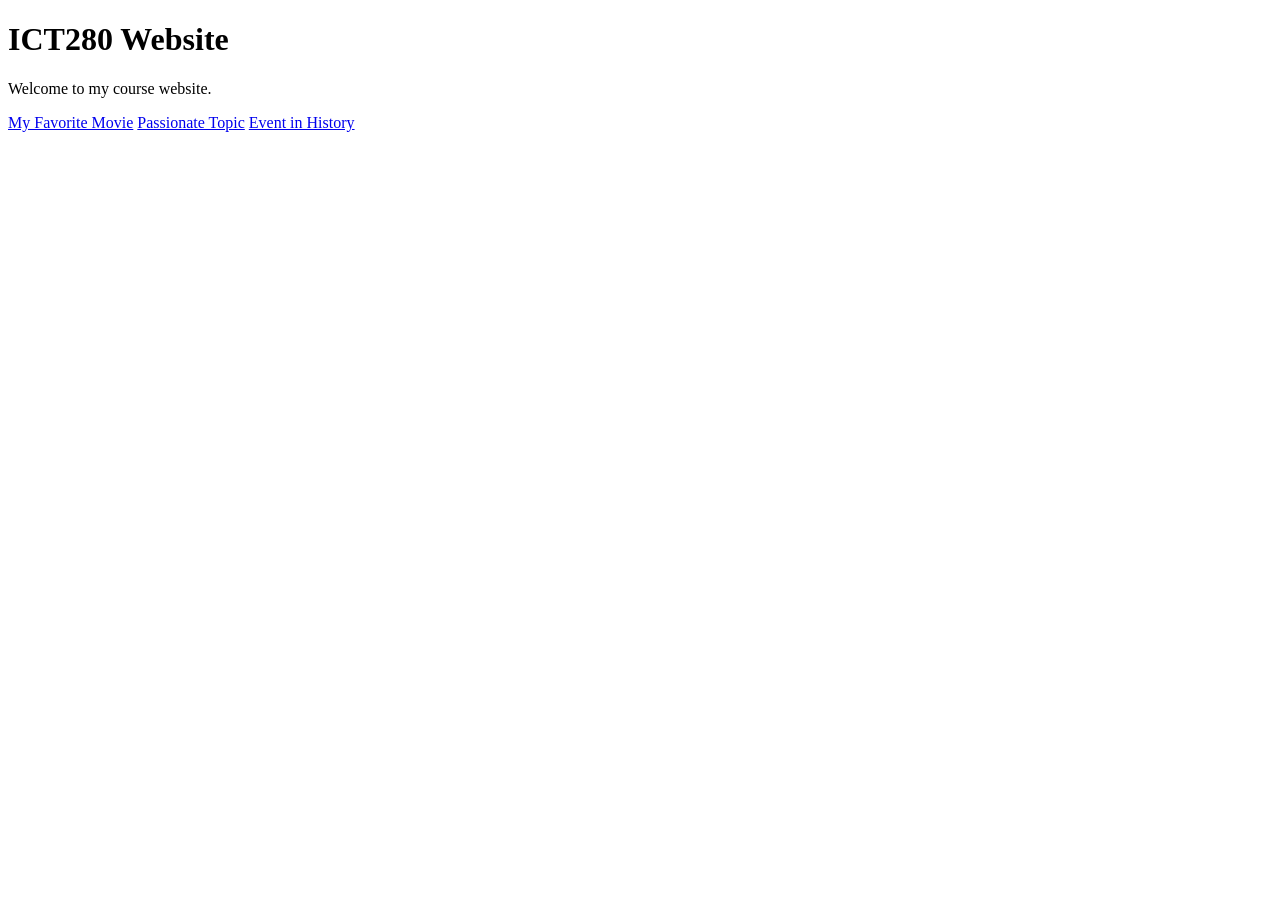
<file: index.html>
<!DOCTYPE html>
<html>
<head>
<title>ICT280 Home</title>
</head>
<body>

<h1>ICT280 Website</h1>

<p>Welcome to my course website.</p>

<nav>
    <a href="1. html/project2.html">My Favorite Movie</a>
   <a href="1. html/project3.html">Passionate Topic</a>
   <a href="1. html/project4.html">Event in History</a>
</nav>

</body>
</html>
</file>
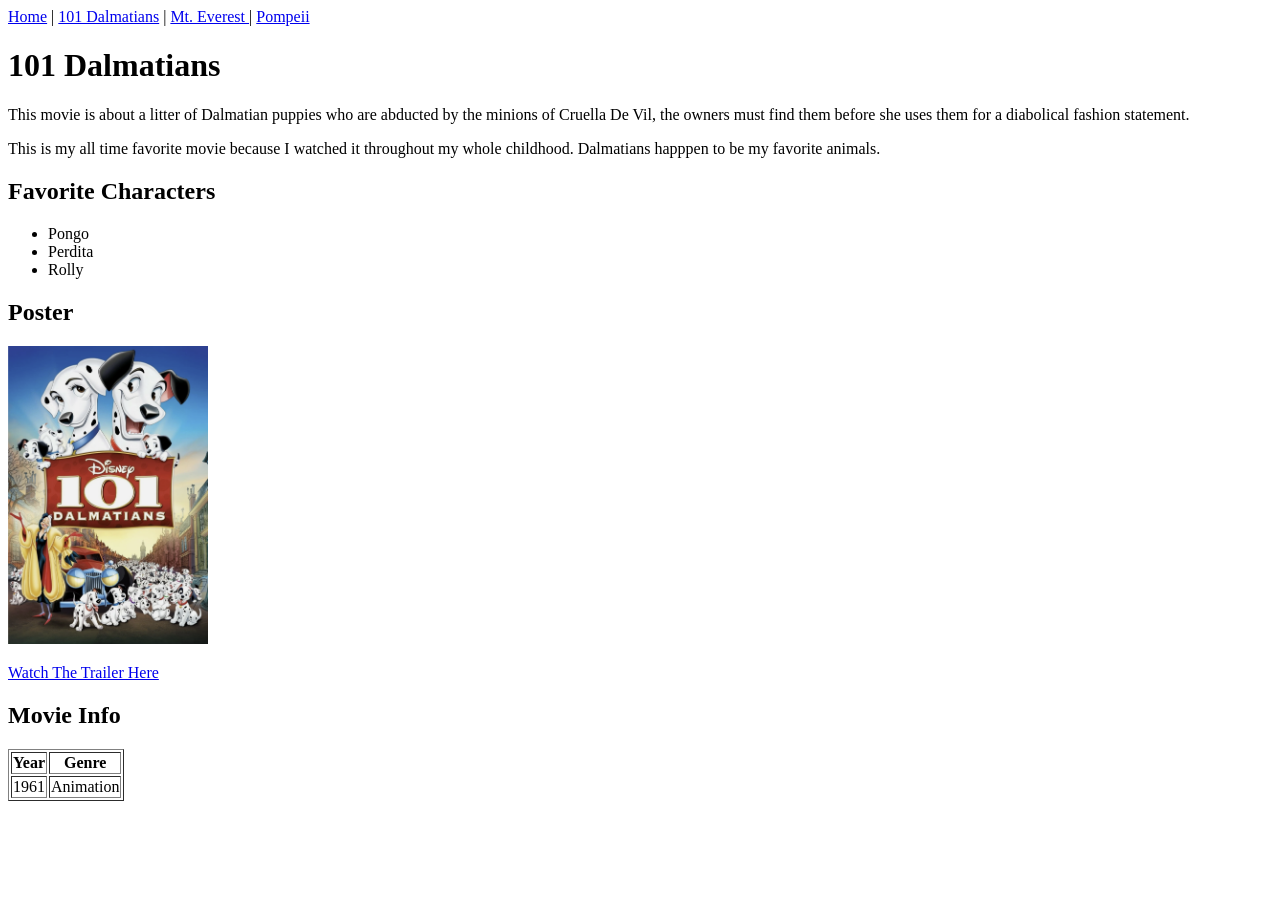
<file: 1. html/project2.html>
<!DOCTYPE html>
<html>

<head>
    <title>My Favorite Movie: 101 Dalmatians</title>
</head>

<body>
    <nav>
        <a href="../index.html">Home</a> |
        <a href="project2.html">101 Dalmatians</a> |
        <a href="project3.html">Mt. Everest </a> |
        <a href="project4.html">Pompeii</a>
    </nav>

    
    <h1>101 Dalmatians</h1>

    
    <p>This movie is about a litter of Dalmatian puppies who are abducted by the minions of Cruella De Vil, the owners must find them before she uses them for a diabolical fashion statement.</p>

    <p>This is my all time favorite movie because I watched it throughout my whole childhood. Dalmatians happpen to be my favorite animals.</p>

    
    <h2>Favorite Characters</h2>
    <ul>
        <li>Pongo</li>
        <li>Perdita</li>
        <li>Rolly</li>
    </ul>

    
    <h2>Poster</h2>
    <img src="101.png" width="200" alt="Movie Poster">

    
    <p>
        <a href="https://youtu.be/x4Nkw59KFBw?si=mmTwaIsS5rUko93A">Watch The Trailer Here</a>
    </p>

    
    <h2>Movie Info</h2>
    <table border="1" >
        <tr>
            <th>Year</th>
            <th>Genre</th>
        </tr>
        <tr>
            <td>1961</td>
            <td>Animation</td>
        </tr>
    </table>

</body>

</html>
</file>
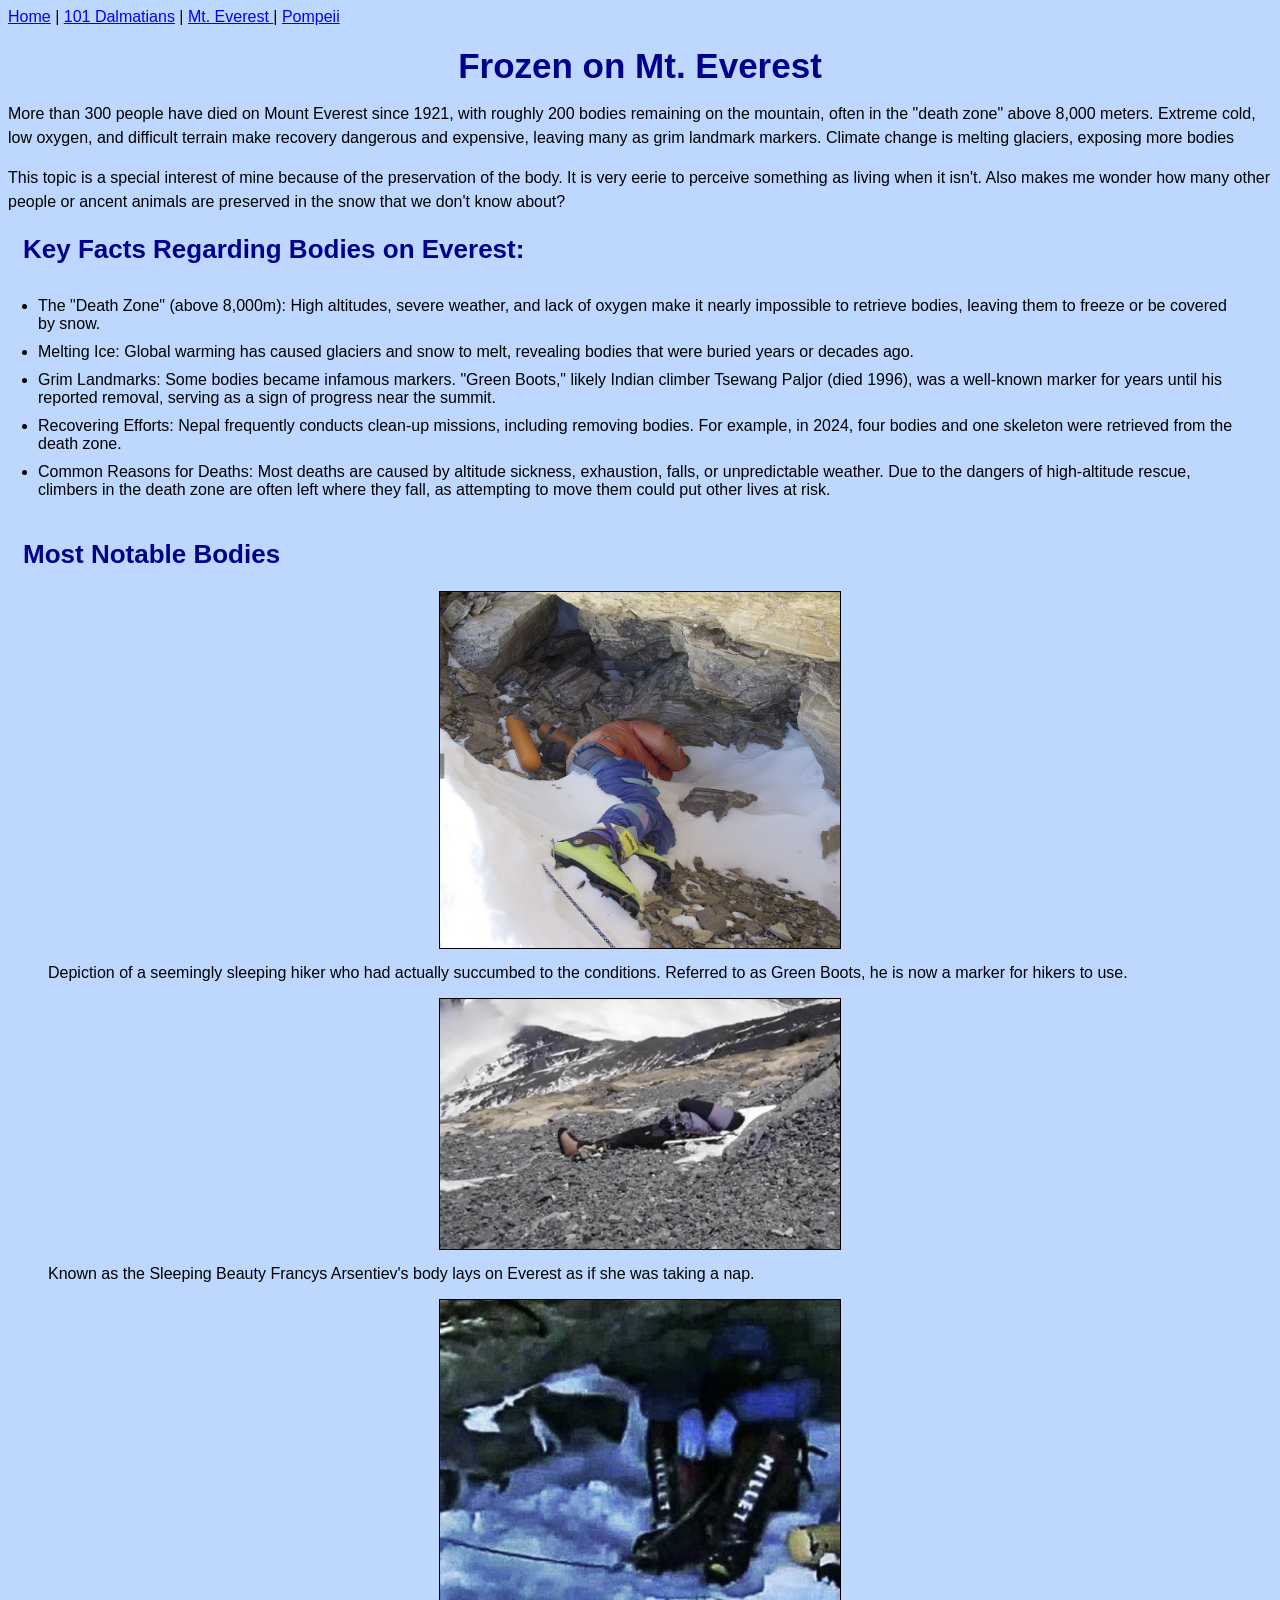
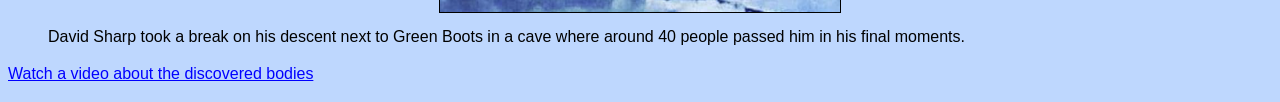
<file: 1. html/project3.html>
<!DOCTYPE html>
<html>

<head>
    <title>Mt. Everest Bodies</title>
    <link rel="stylesheet" href="../2.css/styles.css">
</head>

<body>

    <nav>
        <a href="../index.html">Home</a> |
        <a href="project2.html">101 Dalmatians</a> |
        <a href="project3.html">Mt. Everest </a> |
        <a href="project4.html">Pompeii</a>
    </nav>
    
    <h1>Frozen on Mt. Everest</h1>

    
    <p>More than 300 people have died on Mount Everest since 1921, with roughly 200 bodies remaining on the mountain, often in the "death zone" above 8,000 meters. Extreme cold, low oxygen, and difficult terrain make recovery dangerous and expensive, leaving many as grim landmark markers. Climate change is melting glaciers, exposing more bodies</p>

    <p>This topic is a special interest of mine because of the preservation of the body. It is very eerie to perceive something as living when it isn't. Also makes me wonder how many other people or ancent animals are preserved in the snow that we don't know about?</p>

    
    <h2>Key Facts Regarding Bodies on Everest:</h2>
    <ul>
        <li>The "Death Zone" (above 8,000m): High altitudes, severe weather, and lack of oxygen make it nearly impossible to retrieve bodies, leaving them to freeze or be covered by snow.</li>
        <li>Melting Ice: Global warming has caused glaciers and snow to melt, revealing bodies that were buried years or decades ago.</li>
        <li>Grim Landmarks: Some bodies became infamous markers. "Green Boots," likely Indian climber Tsewang Paljor (died 1996), was a well-known marker for years until his reported removal, serving as a sign of progress near the summit.</li>
        <li>Recovering Efforts: Nepal frequently conducts clean-up missions, including removing bodies. For example, in 2024, four bodies and one skeleton were retrieved from the death zone.</li>
        <li>Common Reasons for Deaths: Most deaths are caused by altitude sickness, exhaustion, falls, or unpredictable weather. Due to the dangers of high-altitude rescue, climbers in the death zone are often left where they fall, as attempting to move them could put other lives at risk.</li>
    </ul>

    
    <h2>Most Notable Bodies</h2>

<figure>
    <img src="../images/green boots.png" width="400" 
    alt="Green Boots Everest body marker">
    <figcaption>Depiction of a seemingly sleeping hiker who had actually succumbed to the conditions. Referred to as Green Boots, he is now a marker for hikers to use.</figcaption>
</figure>

<figure>
    <img src="../images/sleeping beauty.png" width="400" 
    alt="Sleeping Beauty Everest climber Francys Arsentiev">
    <figcaption>Known as the Sleeping Beauty Francys Arsentiev's body lays on Everest as if she was taking a nap.</figcaption>
</figure>

<figure>
    <img src="../images/david sharp.png" width="400" 
    alt="David Sharp Everest climber death near Green Boots">
    <figcaption>David Sharp took a break on his descent next to Green Boots in a cave where around 40 people passed him in his final moments.</figcaption>
</figure>

    
    <p>
        <a href="https://youtu.be/kUXHdmn_Tuc?si=laA1zIoPcWWQfbnC">Watch a video about the discovered bodies</a>
    </p>

</body>

</html>
</file>
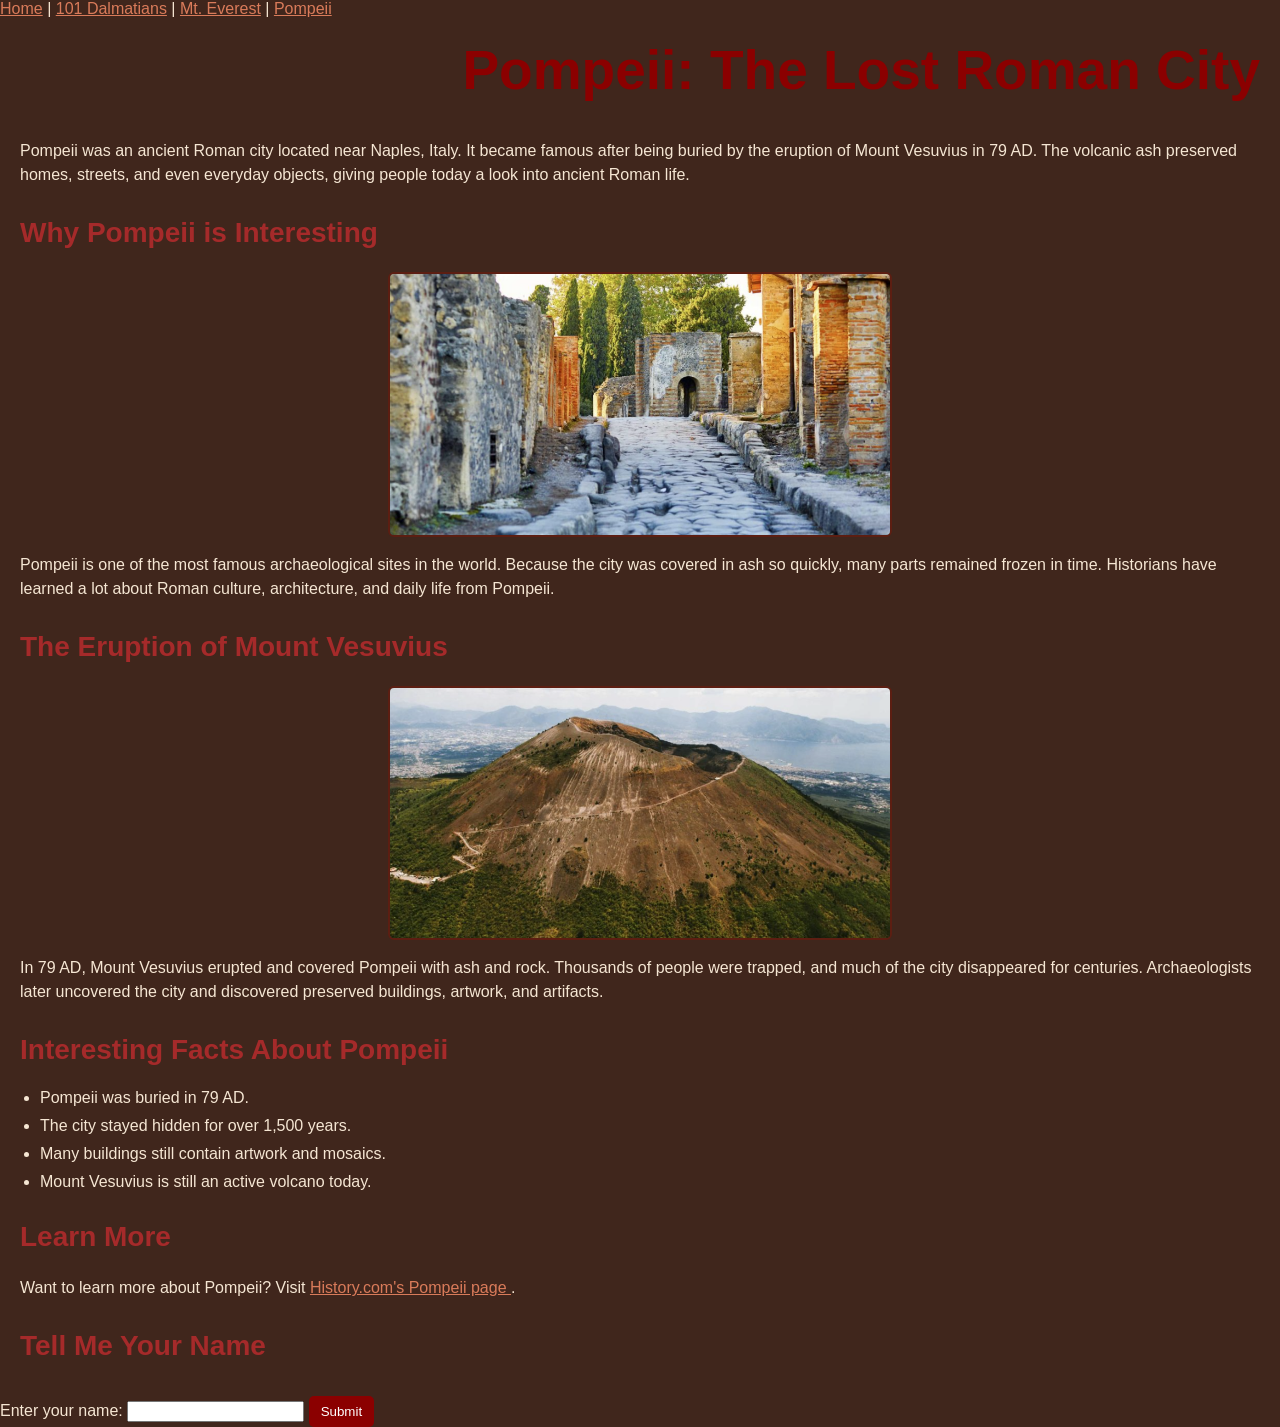
<file: 1. html/project4.html>
<!DOCTYPE html>
<html lang="en">

<head>
    <meta charset="UTF-8">
    <meta name="viewport" content="width=device-width, initial-scale=1.0">
    <title>Pompeii - The Lost Roman City</title>
    <link rel="stylesheet" href="../2.css/project4.css">
</head>

<body>

    <nav>
        <a href="../index.html">Home</a> |
        <a href="project2.html">101 Dalmatians</a> |
        <a href="project3.html">Mt. Everest</a> |
         <a href="project4.html">Pompeii</a>
    </nav>

    <header>
        <h1>Pompeii: The Lost Roman City</h1>
        <p>
            Pompeii was an ancient Roman city located near Naples, Italy.
            It became famous after being buried by the eruption of Mount Vesuvius in 79 AD.
            The volcanic ash preserved homes, streets, and even everyday objects,
            giving people today a look into ancient Roman life.
        </p>
    </header>

    <section>
        <h2>Why Pompeii is Interesting</h2>

        <img src="../images/streets.png"
            alt="Ancient ruins of Pompeii with stone streets and buildings">

        <p>
            Pompeii is one of the most famous archaeological sites in the world.
            Because the city was covered in ash so quickly, many parts remained frozen in time.
            Historians have learned a lot about Roman culture, architecture, and daily life from Pompeii.
        </p>
    </section>

    <section>
        <h2>The Eruption of Mount Vesuvius</h2>

        <img src="../images/mountain.png"
            alt="View of Mount Vesuvius volcano near Pompeii">

        <p>
            In 79 AD, Mount Vesuvius erupted and covered Pompeii with ash and rock.
            Thousands of people were trapped, and much of the city disappeared for centuries.
            Archaeologists later uncovered the city and discovered preserved buildings,
            artwork, and artifacts.
        </p>
    </section>

    <section>
        <h2>Interesting Facts About Pompeii</h2>

        <ul>
            <li>Pompeii was buried in 79 AD.</li>
            <li>The city stayed hidden for over 1,500 years.</li>
            <li>Many buildings still contain artwork and mosaics.</li>
            <li>Mount Vesuvius is still an active volcano today.</li>
        </ul>
    </section>

    <section>
        <h2>Learn More</h2>

        <p>
            Want to learn more about Pompeii?
            Visit
            <a href="https://www.history.com/topics/ancient-rome/pompeii"
                target="_blank">
                History.com's Pompeii page
            </a>.
        </p>
    </section>

    <section>
        <h2>Tell Me Your Name</h2>

        <form id="visitorForm">
            <label for="name">Enter your name:</label>
            <input type="text" id="name" required>

            <button type="submit">Submit</button>
        </form>

        <div id="message"></div>
    </section>

    <script src="../3. javascript/script.js"></script>

</body>

</html>
</file>
<file: 2.css/styles.css>
body {
    background-color: rgb(190, 215, 254);
    font-family: "Arial", sans-serif;
}

h1 {
    color:darkblue;
    font-size: 35px;
    text-align: center;
    margin-top: 20px;
    margin-bottom: 10px;
}

h2 {
    font-size: 26px;
    color: darkblue;
    margin-top: 20px;
    margin-left: 15px;
}

img {
    border: 1px solid black;
    margin: 15px auto;
    display: block;
}

p {
    font-size: 16px;
    color: black;
    line-height: 1.5;
}

ul {
    padding: 10px 30px;
}

li {
    margin-bottom: 10px;
    color:black;
}

a {
    color: blue;
}

a:hover {
    color: rgb(255, 0, 208);
}
</file>
<file: 2.css/project4.css>
body {
    background-color: rgb(64, 38, 28);
    font-family: Arial, sans-serif;
    margin: 0;
    color: #f5e6d3;
}


h1 {
    color: #8B0000;
    font-size: 55px;
    text-align: right;
    margin-top: 20px;
    margin-right: 20px;
}


h2 {
    font-size: 28px;
    color: #A52A2A;
    margin-top: 30px;
    margin-left: 20px;
}


img {
    border: 2px solid #5c1e12;
    margin: 15px auto;
    display: block;
    width: 100%;
    max-width: 500px;
    border-radius: 6px;
}


p {
    font-size: 16px;
    color: #f5e6d3;
    line-height: 1.5;
    margin-left: 20px;
    margin-right: 20px;
}

ul {
    padding-left: 40px;
}

li {
    margin-bottom: 10px;
    color: #f5e6d3;
}


a {
    color: #d97b5a;
}

a:hover {
    color: #ffb38a;
}

button {
    background-color: #8B0000;
    color: white;
    border: none;
    padding: 8px 12px;
    margin-top: 10px;
    border-radius: 5px;
    cursor: pointer;
}

button:hover {
    background-color: #A52A2A;
}

@media (max-width: 768px) {
    h1 {
        font-size: 32px;
        text-align: center;
    }

    nav {
        text-align: center;
    }

    body {
        padding: 10px;
    }
}
</file>
